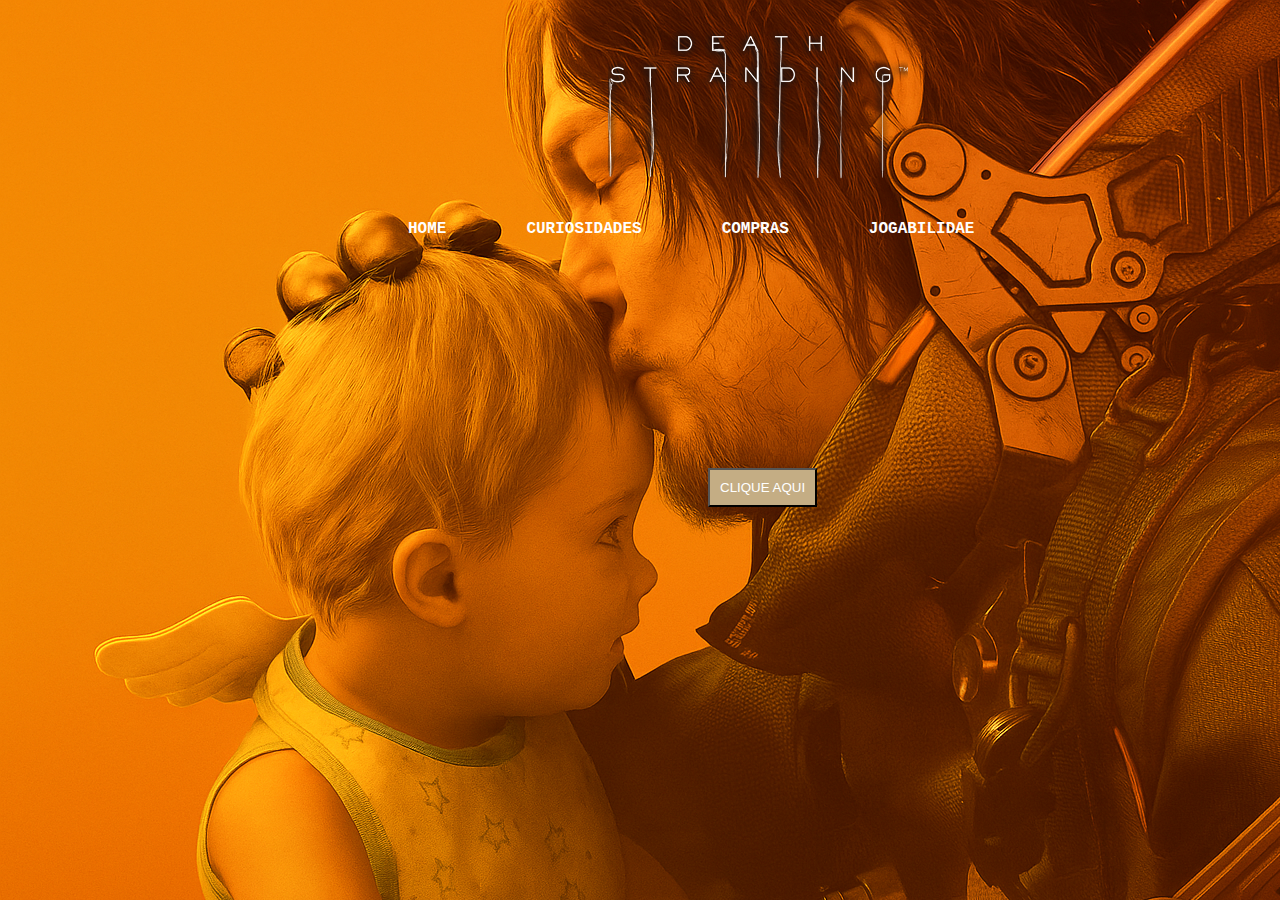
<file: index.html>
<!doctype html>

<html lang="pt-br">

<head>
    <meta charset="utf-8">
    <title>DEATH STRANDIG</title>
    <link rel="stylesheet" href="style.css">
</head>

<body>

    <div id="container">


        <header id="cabecalho">

            <img src="logo.png" class="logo">
        </header>

        <div id="conteudo">

            <ul id="navegacao">
                <li>
                    <a href="index.html">HOME</a>
                </li>

                <li>
                    <a href="curiosidades.html">CURIOSIDADES</a>
                </li>


                <li>
                    <a href="compras.html">COMPRAS</a>
                </li>


                <li>
                    <a href="jogabilidade.html">JOGABILIDAE</a>
                </li>
            </ul>



            <div class="conteudo">



    

                <button>CLIQUE AQUI</button>



            </div> <!--fim conteudo -->





        </div> <!--fim conteudo principal-->


    </div> <!--fim container-->



</body>

</html>
</file>
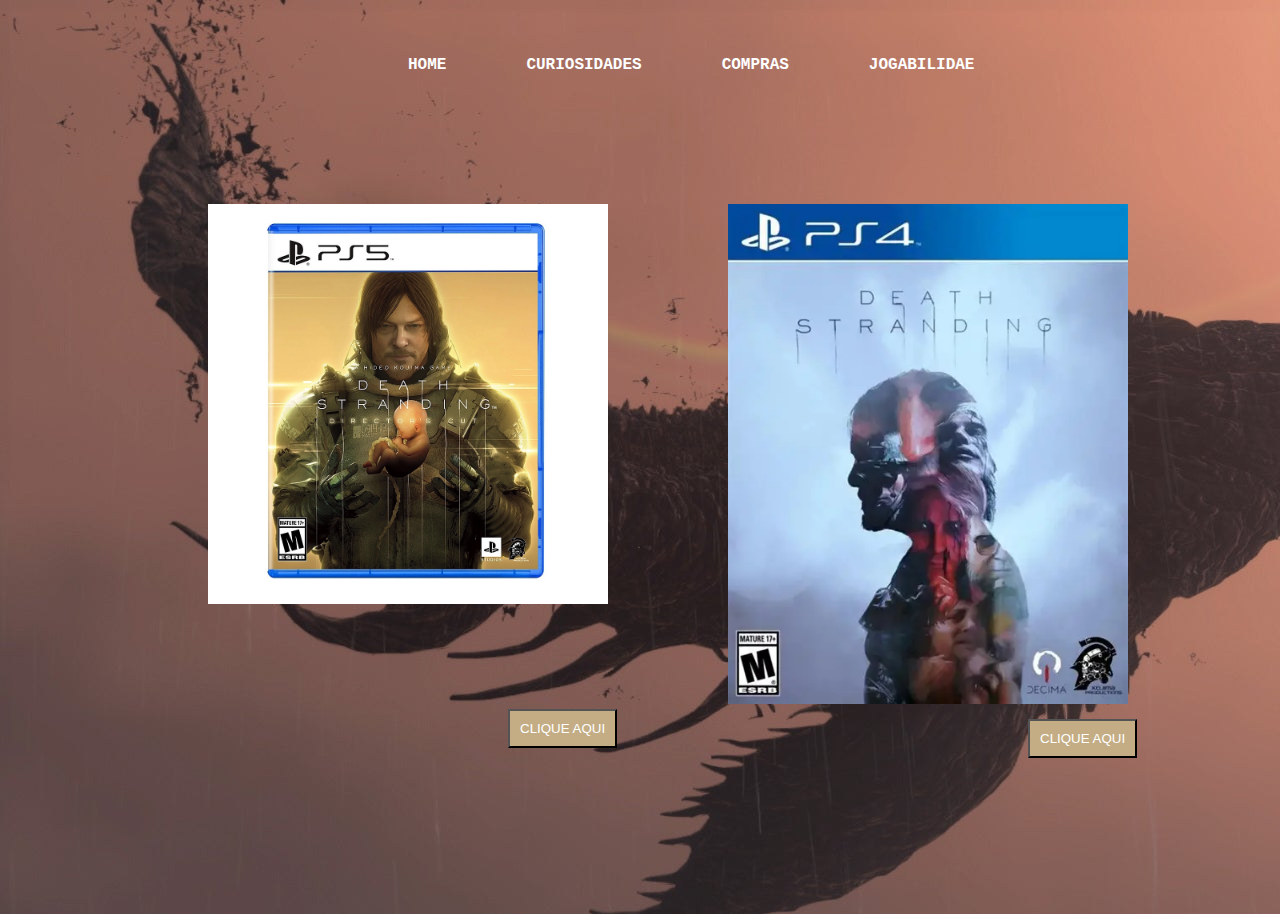
<file: compras.html>
<!doctype html>

<html lang="pt-br">

<head>
    <meta charset="utf-8">
    <title>COMPRAS</title>
    <link rel="stylesheet" href="style.css">
</head>

<body id="compras">

    <div id="container">


        <div id="conteudo">

            <ul id="navegacao">
                <li>
                    <a href="index.html">HOME</a>
                </li>

                <li>
                    <a href="curiosidades.html">CURIOSIDADES</a>
                </li>


                <li>
                    <a href="compras.html">COMPRAS</a>
                </li>


                <li>
                    <a href="jogabilidade.html">JOGABILIDAE</a>
                </li>
            </ul>


          

                <div class="box1">
                    <img src="box1.png" class="img-box1">

                    <button id="botao1_compras">CLIQUE AQUI</button>


                </div>

                <div class="box2">
                    <img src="box2.png" class="img-box2">

                    
                    <button id="botao2_compras">CLIQUE AQUI</button>


                </div>

              


        


        </div> <!--fim conteudo principal-->


    </div> <!--fim container-->



</body>

</html>
</file>
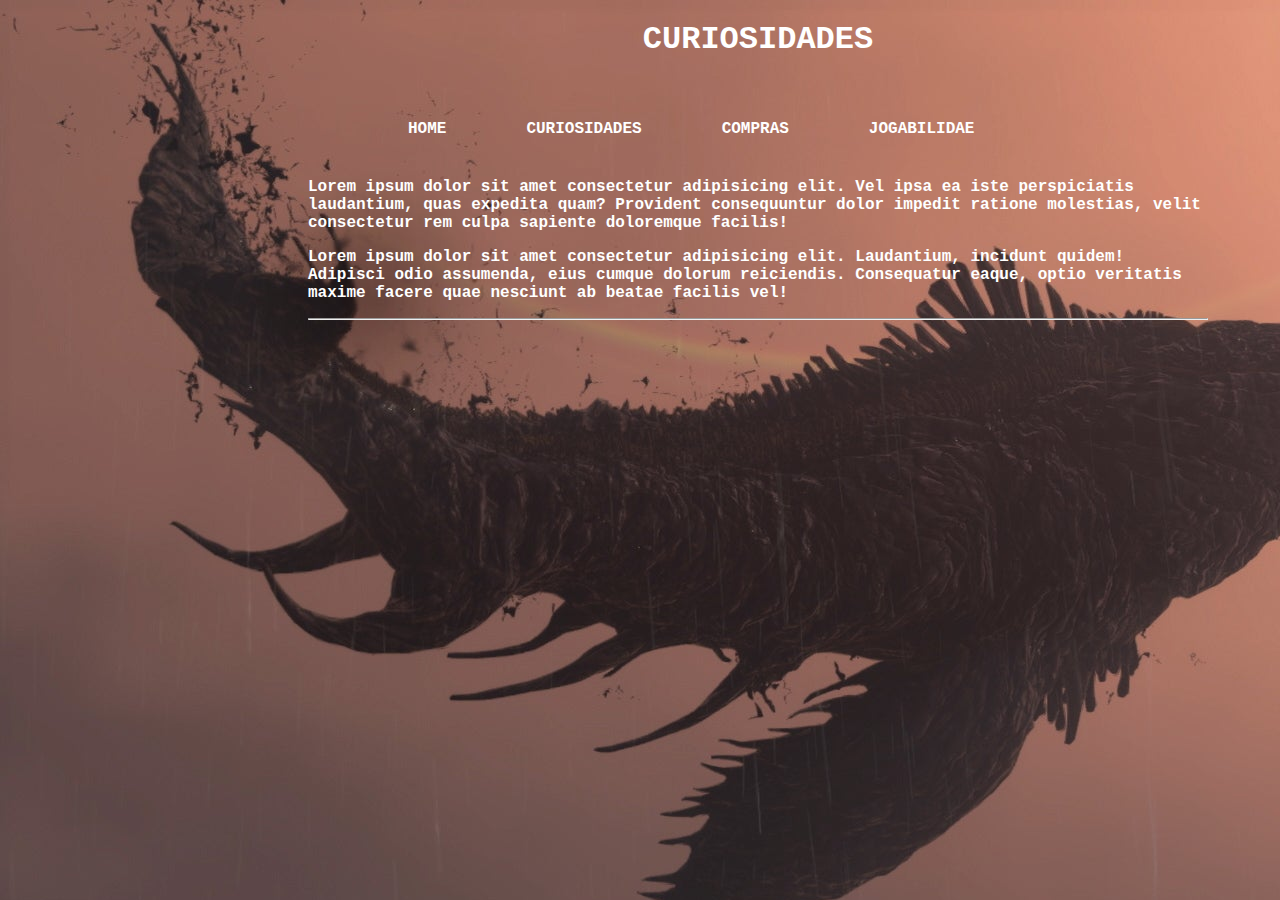
<file: curiosidades.html>
<!doctype html>

<html lang="pt-br">

<head>
    <meta charset="utf-8">
    <title>CURIOSIDADES</title>
    <link rel="stylesheet" href="style.css">
</head>

<body id="curiosidades">

    <div id="container">


        <header id="cabecalho">

            <h1>CURIOSIDADES</h1>

        </header>

        <div id="conteudo">

            <ul id="navegacao">
                <li>
                    <a href="index.html">HOME</a>
                </li>

                <li>
                    <a href="curiosidades.html">CURIOSIDADES</a>
                </li>


                <li>
                    <a href="compras.html">COMPRAS</a>
                </li>


                <li>
                    <a href="jogabilidade.html">JOGABILIDAE</a>
                </li>
            </ul>


         


            <p>
                Lorem ipsum dolor sit amet consectetur adipisicing elit. Vel ipsa ea iste perspiciatis laudantium, quas
                expedita quam? Provident consequuntur dolor impedit ratione molestias, velit consectetur rem culpa
                sapiente doloremque facilis!
            </p>

            <p>
                Lorem ipsum dolor sit amet consectetur adipisicing elit. Laudantium, incidunt quidem! Adipisci odio
                assumenda, eius cumque dolorum reiciendis. Consequatur eaque, optio veritatis maxime facere quae
                nesciunt ab beatae facilis vel!
            </p>


            <hr>







        </div> <!--fim conteudo principal-->


    </div> <!--fim container-->



</body>

</html>
</file>
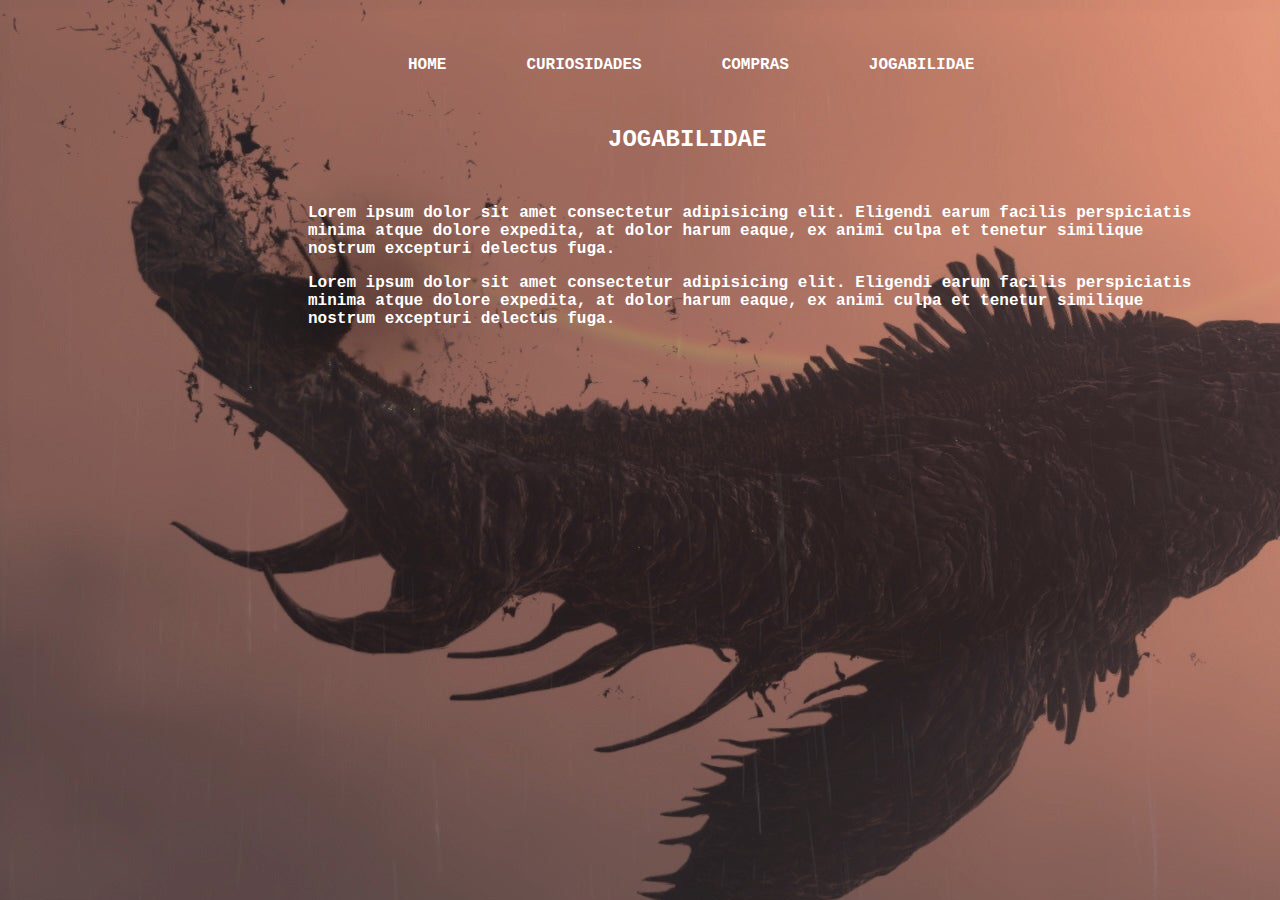
<file: jogabilidade.html>
<!doctype html>

<html lang="pt-br">

<head>
    <meta charset="utf-8">
    <title>JOGABILIDADE</title>
    <link rel="stylesheet" href="style.css">
</head>

<body id="jogabilidade">

    <div id="container">



        <div id="conteudo">

            <ul id="navegacao">
                <li>
                    <a href="index.html">HOME</a>
                </li>

                <li>
                    <a href="curiosidades.html">CURIOSIDADES</a>
                </li>


                <li>
                    <a href="compras.html">COMPRAS</a>
                </li>


                <li>
                    <a href="jogabilidade.html">JOGABILIDAE</a>
                </li>
            </ul>


            <h2 id="h2-jogabilidade">JOGABILIDAE</h2 >


            <p class="jogabilidade_p">
                Lorem ipsum dolor sit amet consectetur adipisicing elit. Eligendi earum facilis perspiciatis minima
                atque dolore expedita, at dolor harum eaque, ex animi culpa et tenetur similique nostrum excepturi
                delectus fuga.
            </p>

            <p class="jogabilidade_p">

                Lorem ipsum dolor sit amet consectetur adipisicing elit. Eligendi earum facilis perspiciatis minima
                atque dolore expedita, at dolor harum eaque, ex animi culpa et tenetur similique nostrum excepturi
                delectus fuga.

            </p>


           


            









        </div> <!--fim conteudo principal-->


    </div> <!--fim container-->



</body>

</html>
</file>
<file: style.css>
#container {

    width: 900px;
    height: 700px;
    position: relative;
    left: 300px;
    clear: both;
    font-family: Courier, monospace;
    font-weight: bold;
    /* background-color: rgb(159, 176, 176); */



}

body {

    background-image: url(fundo_pagina1.png);

    /* background-color: rgb(23, 21, 21); */


}


.logo {
    width: 300px;
    position: relative;
    top: 20px;
}

#cabecalho {
    text-align: center;
    clear: both;



}

a {
    text-decoration: none;
    color: white;
}

button:hover{
    color: orange;
}

li {
    float: left;
    padding: 40px;
    list-style: none;
    position: relative;
    left: 20px;
    background: none;
}

a:hover{
    color: orange;
}



.conteudo {

    clear: both;
    position: relative;
    left: 50px;
    top: 90px;
    margin: 50px;
    width: 600px;
    height: 300px;


}

.fundo {

    width: 700px;
    position: relative;
    top: -100px
}

button {
    position: relative;
    top: 100px;
    color: white;
    left: 300px;
    padding: 10px;
    background-color: rgb(196, 173, 132);
}


/*curiosidades pagina */

#curiosidades {
    background-image: url(fundo_pagina.png);
    color:white;

}

p {
    clear: both;
    color: white;
}

/*compras pagina */

#compras {
    background-image: url(fundo_pagina.png);
}

.box1 {
    clear: both;
    width: 400px;
    height: 400px;
    position: relative;
    right: 100px;
    top: 90px;
    background-color: orange;
    float: left;



}

.box2 {

    clear: both;
    width: 400px;
    height: 400px;
    position: relative;
    top: 90px;
    background-color: orange;
    position: relative;
    left: 400px;
    top:-310px;
    margin: 20px;

}



.img-box1 {
    width: 400px;

}

.img-box2 {

    width: 400px;

}

#botao2_compras{
    position: relative;
    top:10px;
}


/* jogabilidade */

#jogabilidade{
    background-image: url(fundo_pagina.png);
    color: white;
    
}

#h2-jogabilidade{
    clear: both;
    position: absolute;
    top:90px;
    left: 300px;
}

.jogabilidade_p{
    position: relative;
    top:90px;


}
</file>
